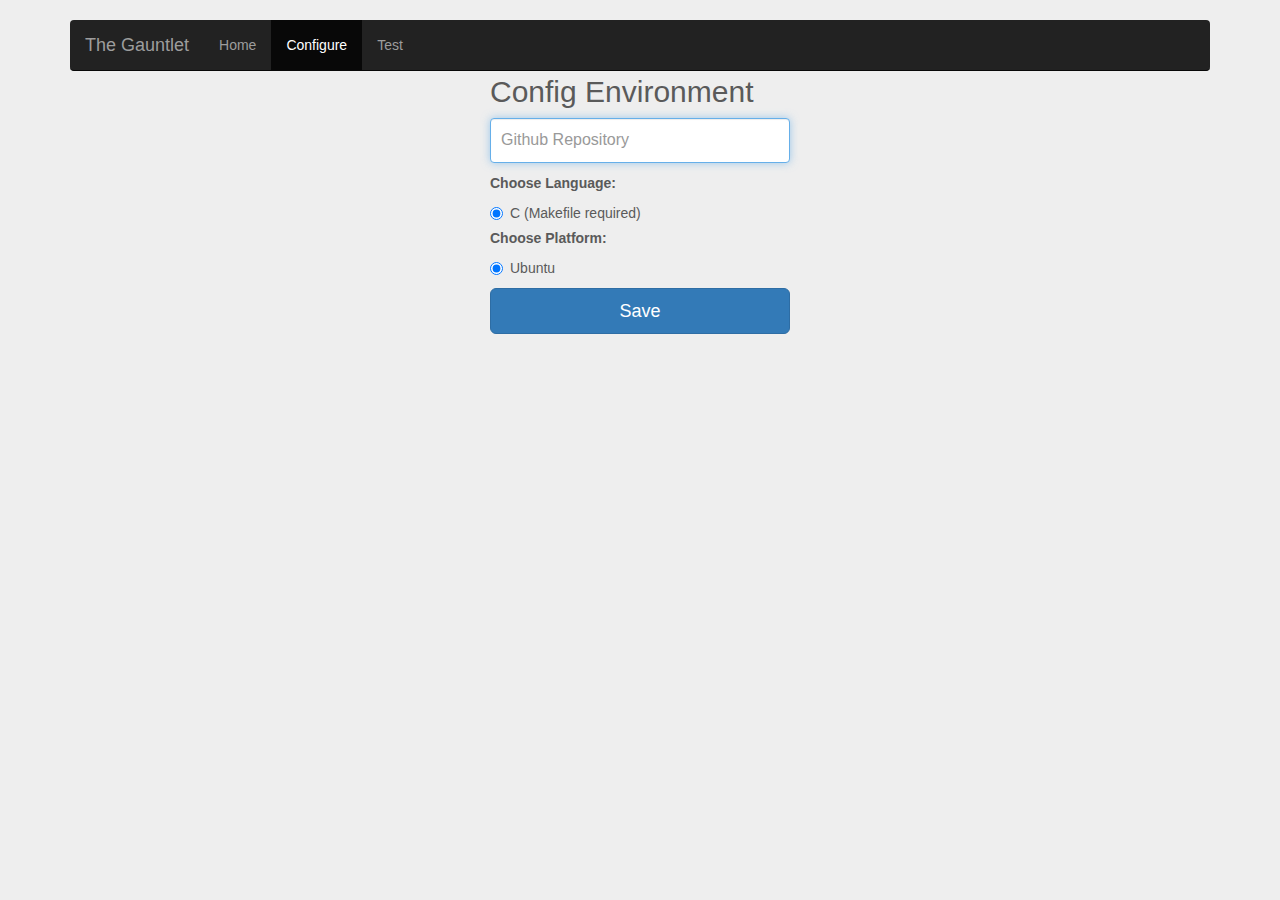
<file: ui/configure.html>
<!DOCTYPE html>
<html lang="en">
  <head>
    <meta charset="utf-8">
    <meta http-equiv="X-UA-Compatible" content="IE=edge">
    <meta name="viewport" content="width=device-width, initial-scale=1">
    <!-- The above 3 meta tags *must* come first in the head; any other head content must come *after* these tags -->
    <meta name="description" content="">
    <meta name="author" content="">
    <link rel="icon" href="../../favicon.ico">

    <title>The Gauntlet | Configure</title>

    <!-- Bootstrap core CSS -->
    <link href="css/bootstrap.min.css" rel="stylesheet">
    
    <!-- Custom styles for this template -->
    <link href="css/carousel.css" rel="stylesheet">
    <link href="css/signin.css" rel="stylesheet">
    <script src="js/configure.js"></script>

  </head>

  <body>
    <div class="navbar-wrapper">
      <div class="container">

        <nav class="navbar navbar-inverse navbar-static-top">
          <div class="container">
            <div class="navbar-header">
              <button type="button" class="navbar-toggle collapsed" data-toggle="collapse" data-target="#navbar" aria-expanded="false" aria-controls="navbar">
                <span class="sr-only">Toggle navigation</span>
                <span class="icon-bar"></span>
                <span class="icon-bar"></span>
                <span class="icon-bar"></span>
              </button>
              <a class="navbar-brand" href="./">The Gauntlet</a>
            </div>
            <div id="navbar" class="navbar-collapse collapse">
              <ul class="nav navbar-nav">
                <li><a href="./">Home</a></li>
                <li class="active"><a href="configure.html">Configure</a></li>
                <li><a href="test.html">Test</a></li>
              </ul>
            </div>
          </div>
        </nav>

      </div>
    </div>

    <div class="container">

      <form class="form-signin">
        <h2 class="form-signin-heading">Config Environment</h2>
        <label for="repository" class="sr-only">Github Repository</label>
        <input type="text" id="repository" class="form-control" placeholder="Github Repository" required autofocus>
        <div class="radio">
          <p><b>Choose Language:</b></p>
          <label>
            <input name="language" type="radio" value="0" checked="checked"> C (Makefile required)<br>
            <!-- <input name="language" type="radio" value="1"> Python -->
          </label>
        </div>
        <!-- <label for="filename" class="sr-only">File Name</label>
        <input type="text" id="filename" class="form-control" placeholder="File to Run" required> -->
        <div class="radio">
          <p><b>Choose Platform:</b></p>
          <label>
            <input name="platform" type="radio" value="0" checked="checked"> Ubuntu
          </label>
        </div>
        <button id="submit" class="btn btn-lg btn-primary btn-block" type="submit">Save</button>
      </form>

      <div id="result"></div>

    </div> <!-- /container -->
  </body>
</html>
</file>
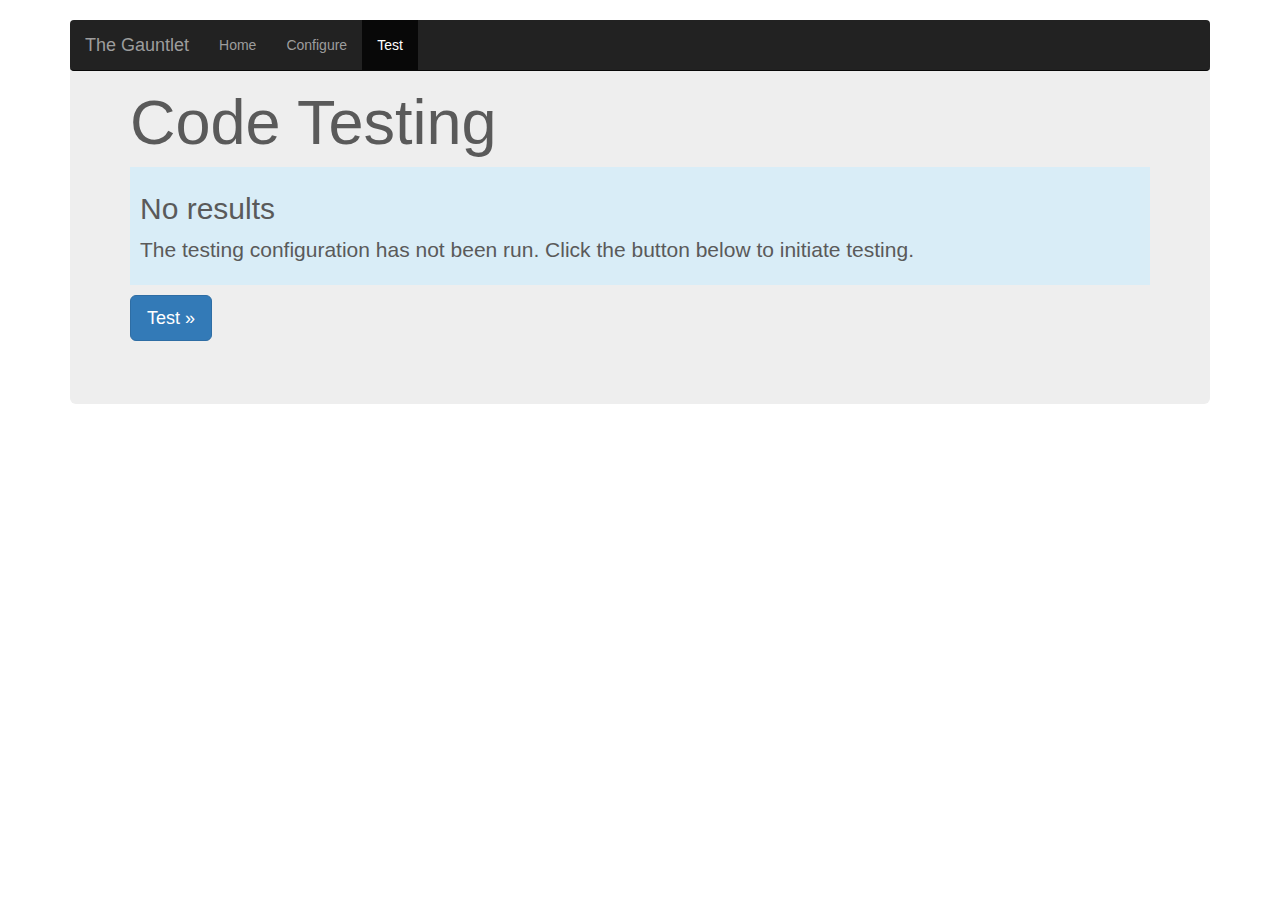
<file: ui/test.html>
<!DOCTYPE html>
<html lang="en">
  <head>
    <meta charset="utf-8">
    <meta http-equiv="X-UA-Compatible" content="IE=edge">
    <meta name="viewport" content="width=device-width, initial-scale=1">
    <!-- The above 3 meta tags *must* come first in the head; any other head content must come *after* these tags -->
    <meta name="description" content="">
    <meta name="author" content="">
    <link rel="icon" href="../../favicon.ico">

    <title>The Gauntlet | Code Testing</title>

    <!-- Bootstrap core CSS -->
    <link href="css/bootstrap.min.css" rel="stylesheet">

    <!-- Custom styles for this template -->
    <link href="css/carousel.css" rel="stylesheet">
    <link href="css/navbar.css" rel="stylesheet">

    <script src="js/test.js"></script>
  </head>

  <body>

    <div class="container">

      <!-- Static navbar -->
      <div class="navbar-wrapper">
        <div class="container">

          <nav class="navbar navbar-inverse navbar-static-top">
            <div class="container">
              <div class="navbar-header">
                <button type="button" class="navbar-toggle collapsed" data-toggle="collapse" data-target="#navbar" aria-expanded="false" aria-controls="navbar">
                  <span class="sr-only">Toggle navigation</span>
                  <span class="icon-bar"></span>
                  <span class="icon-bar"></span>
                  <span class="icon-bar"></span>
                </button>
                <a class="navbar-brand" href="./">The Gauntlet</a>
              </div>
              <div id="navbar" class="navbar-collapse collapse">
                <ul class="nav navbar-nav">
                  <li><a href="./">Home</a></li>
                  <li><a href="configure.html">Configure</a></li>
                  <li class="active"><a href="test.html">Test</a></li>
                </ul>
              </div>
            </div>
          </nav>

        </div>
      </div>

      <!-- Main component for a primary marketing message or call to action -->
      <div class="jumbotron">
        <h1>Code Testing</h1>
        <div id="result" class="bg-info">
          <h2>No results</h2>
          <p>The testing configuration has not been run. Click the button below to initiate testing.</p>
        </div>
        <p>
          <a id="test" class="btn btn-lg btn-primary" href="#" role="button">Test &raquo;</a>
        </p>
      </div>

    </div> <!-- /container -->


    <!-- Bootstrap core JavaScript
    ================================================== -->
    <!-- Placed at the end of the document so the pages load faster -->
    <script src="https://ajax.googleapis.com/ajax/libs/jquery/1.11.3/jquery.min.js"></script>
    <script>window.jQuery || document.write('<script src="../../assets/js/vendor/jquery.min.js"><\/script>')</script>
    <script src="js/bootstrap.min.js"></script>
  </body>
</html>
</file>
<file: ui/css/carousel.css>
/* GLOBAL STYLES
-------------------------------------------------- */
/* Padding below the footer and lighter body text */

body {
  padding-bottom: 40px;
  color: #5a5a5a;
}


/* CUSTOMIZE THE NAVBAR
-------------------------------------------------- */

/* Special class on .container surrounding .navbar, used for positioning it into place. */
.navbar-wrapper {
  position: absolute;
  top: 0;
  right: 0;
  left: 0;
  z-index: 20;
}

/* Flip around the padding for proper display in narrow viewports */
.navbar-wrapper > .container {
  padding-right: 0;
  padding-left: 0;
}
.navbar-wrapper .navbar {
  padding-right: 15px;
  padding-left: 15px;
}
.navbar-wrapper .navbar .container {
  width: auto;
}


/* CUSTOMIZE THE CAROUSEL
-------------------------------------------------- */

/* Carousel base class */
.carousel {
  height: 500px;
  margin-bottom: 60px;
}
/* Since positioning the image, we need to help out the caption */
.carousel-caption {
  z-index: 10;
}

/* Declare heights because of positioning of img element */
.carousel .item {
  height: 500px;
  background-color: #777;
}
.carousel-inner > .item > img {
  position: absolute;
  top: 0;
  left: 0;
  min-width: 100%;
  height: 500px;
}


/* MARKETING CONTENT
-------------------------------------------------- */

/* Center align the text within the three columns below the carousel */
.marketing .col-lg-4 {
  margin-bottom: 20px;
  text-align: center;
}
.marketing h2 {
  font-weight: normal;
}
.marketing .col-lg-4 p {
  margin-right: 10px;
  margin-left: 10px;
}


/* Featurettes
------------------------- */

.featurette-divider {
  margin: 80px 0; /* Space out the Bootstrap <hr> more */
}

/* Thin out the marketing headings */
.featurette-heading {
  font-weight: 300;
  line-height: 1;
  letter-spacing: -1px;
}


/* RESPONSIVE CSS
-------------------------------------------------- */

@media (min-width: 768px) {
  /* Navbar positioning foo */
  .navbar-wrapper {
    margin-top: 20px;
  }
  .navbar-wrapper .container {
    padding-right: 15px;
    padding-left: 15px;
  }
  .navbar-wrapper .navbar {
    padding-right: 0;
    padding-left: 0;
  }

  /* The navbar becomes detached from the top, so we round the corners */
  .navbar-wrapper .navbar {
    border-radius: 4px;
  }

  /* Bump up size of carousel content */
  .carousel-caption p {
    margin-bottom: 20px;
    font-size: 21px;
    line-height: 1.4;
  }

  .featurette-heading {
    font-size: 50px;
  }
}

@media (min-width: 992px) {
  .featurette-heading {
    margin-top: 120px;
  }
}
</file>
<file: ui/css/signin.css>
body {
  padding-top: 40px;
  padding-bottom: 40px;
  background-color: #eee;
}

.form-signin {
  max-width: 330px;
  padding: 15px;
  margin: 0 auto;
}
.form-signin .form-signin-heading,
.form-signin .checkbox {
  margin-bottom: 10px;
}
.form-signin .checkbox {
  font-weight: normal;
}
.form-signin .form-control {
  position: relative;
  height: auto;
  -webkit-box-sizing: border-box;
     -moz-box-sizing: border-box;
          box-sizing: border-box;
  padding: 10px;
  font-size: 16px;
}
.form-signin .form-control:focus {
  z-index: 2;
}
.form-signin input[type="email"] {
  margin-bottom: -1px;
  border-bottom-right-radius: 0;
  border-bottom-left-radius: 0;
}
.form-signin input[type="password"] {
  margin-bottom: 10px;
  border-top-left-radius: 0;
  border-top-right-radius: 0;
}
</file>
<file: ui/css/navbar.css>
body {
  padding-top: 20px;
  padding-bottom: 20px;
}

.navbar {
  margin-bottom: 60px;
}

.bg-info {
  padding: 5px 10px;
  margin-bottom: 10px;
}
</file>
